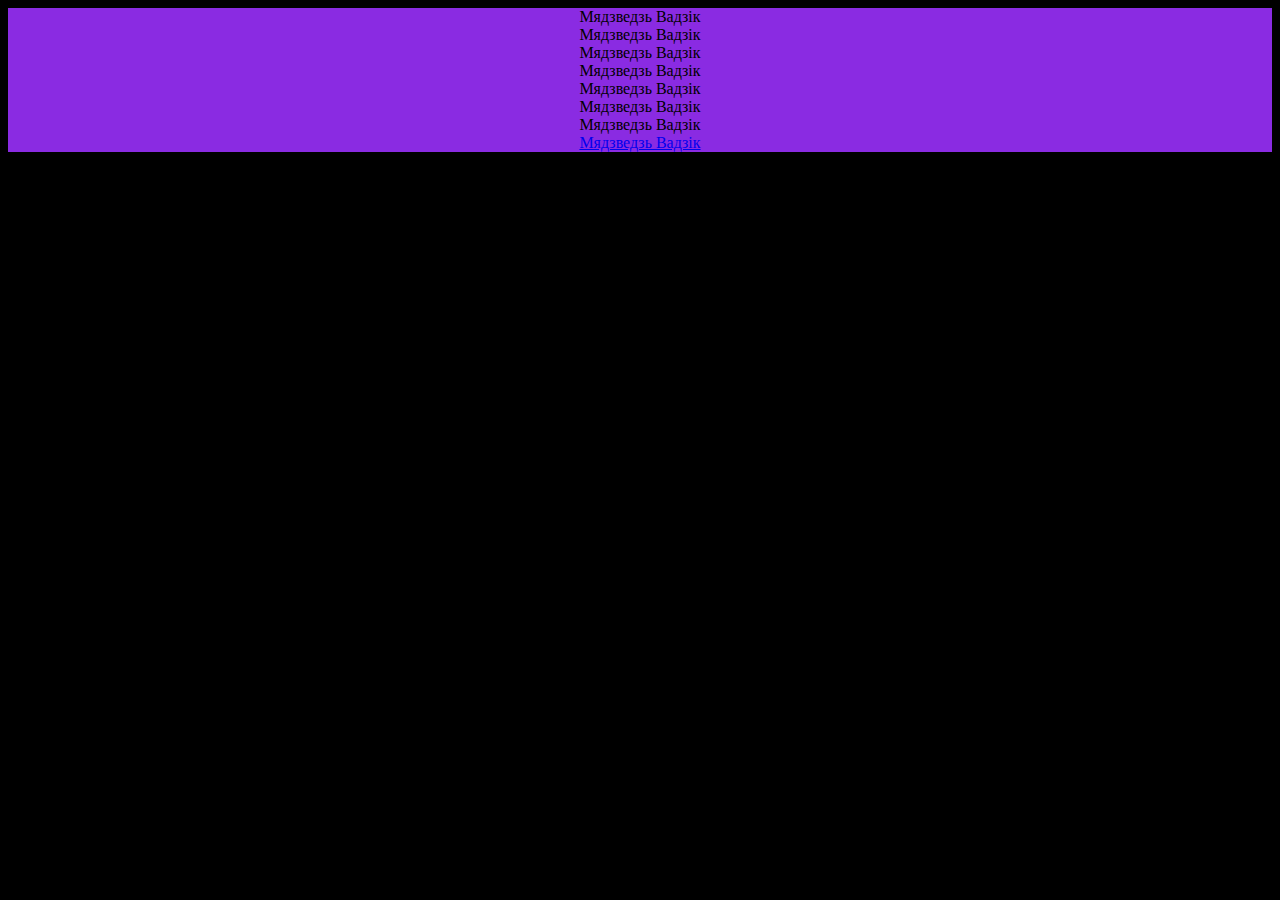
<file: some.html>
<!DOCTYPE html>
<head>
<link rel="stylesheet" type="text/css" href="stylesheet.css">
<meta name="viewport" content="width=device-width, initial-scale=1.0">
</head>
<body>
    <div id="vadzik1">
    <div id="vadzik1">
    <div id="vadzik1">Мядзведзь Вадзiк</div>
    <div id="vadzik1">Мядзведзь Вадзiк</div>
    <div id="vadzik1">Мядзведзь Вадзiк</div>
    <div id="vadzik1">Мядзведзь Вадзiк</div>
    <div id="vadzik1">Мядзведзь Вадзiк</div>
    <div id="vadzik1">Мядзведзь Вадзiк</div>
    <div id="vadzik1">Мядзведзь Вадзiк</div>
    <a href=index.html id="vadzik1">Мядзведзь Вадзiк</a>
    </div>
    </div>
</body>
</file>
<file: stylesheet.css>
body {
    background-color: black;
    text-align: center
}

.flex_column {
    display: flex;
    flex-direction: column;
}

.flex_row {
    display: flex;
    flex-direction: row;
    flex-wrap: wrap;
    max-width: 1200px;
    margin: 0 auto:
}


.vadzik {
    display: inline-block;
    color: pink;
    padding: 2em;
    border: 2px solid pink;
    border-radius: 5px;
    text-align: center;
    max-width: auto;
    margin: 2em;
    box-shadow: 0 0 10px rgb(255, 255, 255);
    background-image: linear-gradient(to right, rgba(255,0,0,0), rgba(255,0,0,1));
    font-family: 'Segoe UI', Tahoma, Geneva, Verdana, sans-serif;
    font-size: 0,2em;
    text-decoration: none;
}

.vadzik:hover {
    background-image: linear-gradient(to left, rgba(42, 187, 54, 0), rgb(172, 170, 51));
    cursor: progress;
    transform: rotate(50deg);
}
.vadzik:active {
    background-image: linear-gradient(to left, rgba(211, 32, 172, 0), rgb(12, 8, 8));
    cursor: progress;
    transform: rotate(100deg);
}

#vadzik1{
    background-color: blueviolet
}
#vadzik2{
    background-color: magenta
}
</file>
